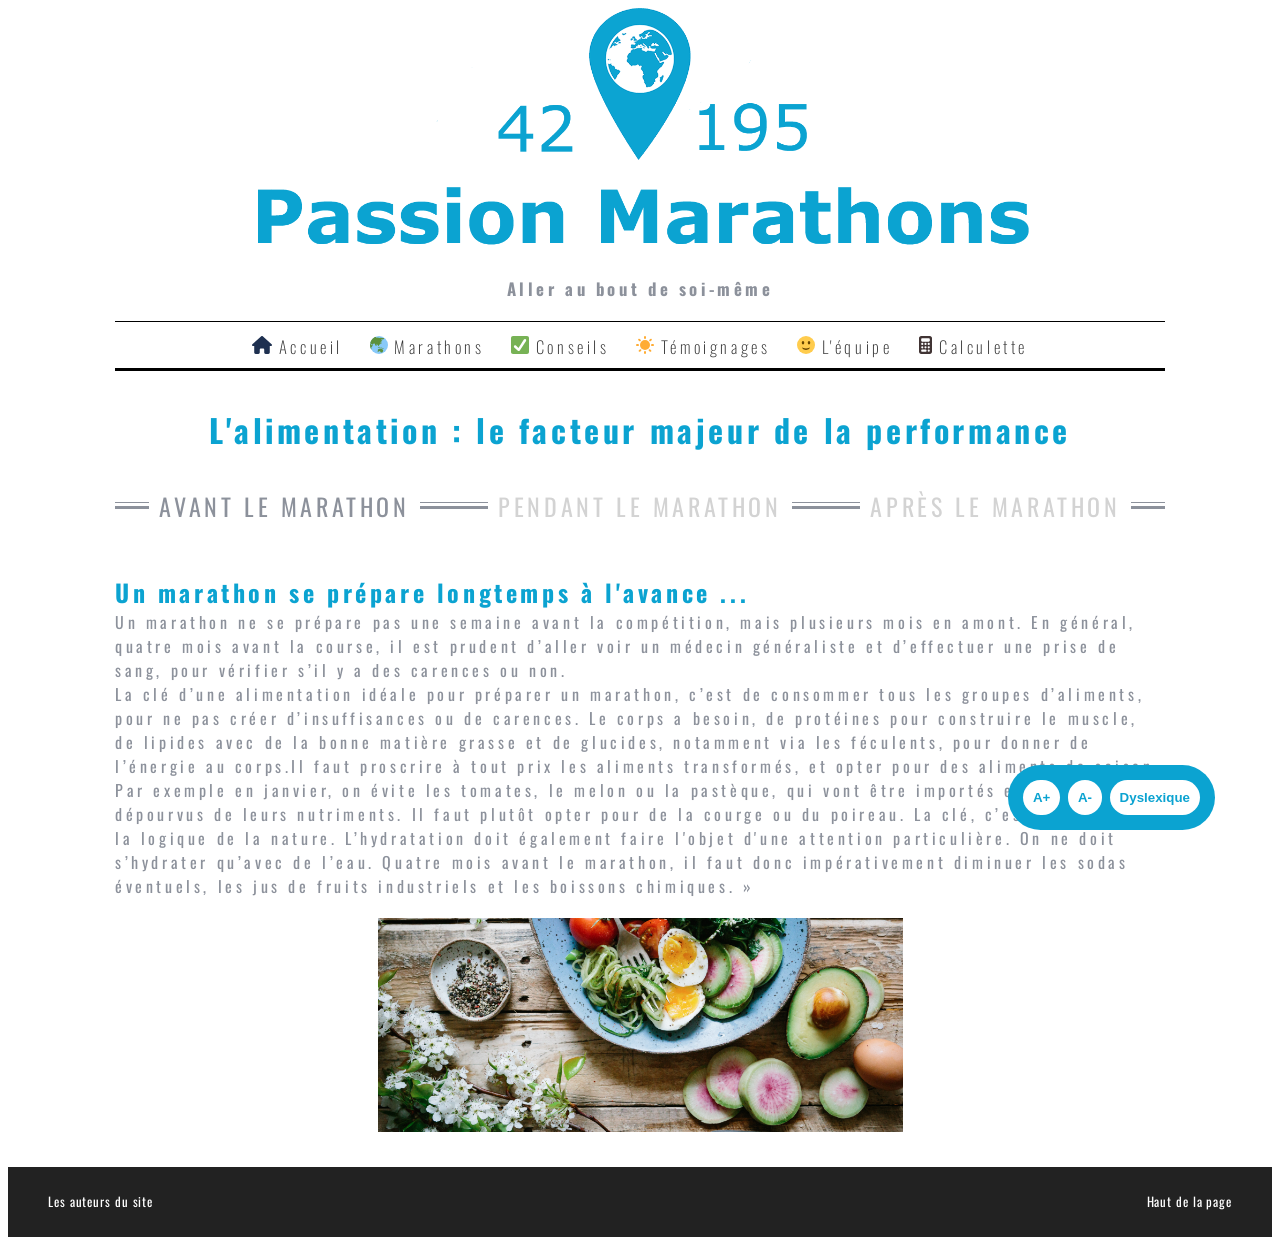
<file: pages/alimentation.html>
<!DOCTYPE html>
<html lang="fr">
  <head>
    <title class="texts">Passion Marathons</title>
    <meta charset="utf-8" />
    <link
      rel="stylesheet"
      href="./../assets/css/stylefinal.css"
      type="text/css"
    />
    <link rel="preconnect" href="https://fonts.googleapis.com" />
    <link rel="preconnect" href="https://fonts.gstatic.com" crossorigin />
    <link
      href="https://fonts.googleapis.com/css2?family=Lato&family=Oswald&display=swap"
      rel="stylesheet"
    />
  </head>
  <body>
    <div id="bloc_principal">
      <header>
        <img
          src="./../assets/images/banniere.png"
          alt="Passion Marathons - Agence spécialisées dans les marathons"
        />
        <h1 tabindex="0" class="texts">Aller au bout de soi-même</h1>
      </header>
      <nav>
        <a tabindex="0" href="./../index.php">
          <img class="texts" src="./../assets/images/menu/house.svg" alt="L'accueil" />
          Accueil
        </a>
        <a class="texts" tabindex="0" href="./marathons.php">
          <img 
            src="./../assets/images/menu/dest.svg"
            alt="Les marathons dans le monde"
          />
          Marathons
        </a>
        <a class="texts" tabindex="0" href="./alimentation.html">
          <img 
            src="./../assets/images/menu/conseils.svg"
            alt="Conseils pour la préparation d'un marathon"
          />
          Conseils
        </a>
        <a class="texts" tabindex="0" href="#">
          <img 
            src="./../assets/images/menu/tems.svg"
            alt="Témoignages de marathoniens"
          />
          Témoignages
        </a>
        <a class="texts" tabindex="0" href="./auteurs.html">
          <img 
            src="./../assets/images/menu/nous.svg"
            alt="Equipe de Passion Marathons"
          />
          L'équipe
        </a>
        <a class="texts" tabindex="0" href="./calculette.php">
          <img
            src="./../assets/images/menu/calculator.svg"
            alt="Equipe de Passion Marathons"
          />
          Calculette
        </a>
      </nav>
      <section id="alimentation">
        <h1 id="h1alim" tabindex="0" class="texts">L'alimentation : le facteur majeur de la performance</h1>
        <nav id="onglets">
          <p class="texts" tabindex="0" id="t1" style="color: rgb(140, 145, 155)">Avant le marathon</p>
          <p class="texts" tabindex="0" id="t2">Pendant le marathon</p>
          <p class="texts" tabindex="0" id="t3">Après le marathon</p>
        </nav>
        <a tabindex="0"rticle class="artAlim" id="art1">
          <h2 tabindex="0" id="h2alim" class="texts">Un marathon se prépare longtemps à l'avance ...</h2>
          <p tabindex="0" id="textealim" class="texts">
            Un marathon ne se prépare pas une semaine avant la compétition, mais
            plusieurs mois en amont. En général, quatre mois avant la course, il
            est prudent d’aller voir un médecin généraliste et d’effectuer une
            prise de sang, pour vérifier s’il y a des carences ou non.
          </p>
          <p tabindex="0" id="textealim" class="texts">
            La clé d’une alimentation idéale pour préparer un marathon, c’est de
            consommer tous les groupes d’aliments, pour ne pas créer
            d’insuffisances ou de carences. Le corps a besoin, de protéines pour
            construire le muscle, de lipides avec de la bonne matière grasse et
            de glucides, notamment via les féculents, pour donner de l’énergie
            au corps.Il faut proscrire à tout prix les aliments transformés, et
            opter pour des aliments de saison. Par exemple en janvier, on évite
            les tomates, le melon ou la pastèque, qui vont être importés et un
            peu dépourvus de leurs nutriments. Il faut plutôt opter pour de la
            courge ou du poireau. La clé, c’est de respecter la logique de la
            nature. L’hydratation doit également faire l'objet d'une attention
            particulière. On ne doit s’hydrater qu’avec de l’eau. Quatre mois
            avant le marathon, il faut donc impérativement diminuer les sodas
            éventuels, les jus de fruits industriels et les boissons chimiques.
            »
          </p>
          <img
            class="imgAlim"
            src="./../assets/images/alimentation/avant.png"
            alt="Conseils d'alimentation avant un marathon"
          />
        </article>
        <a tabindex="0" class="artAlim" id="art2" style="display: none">
          <h2 id="h2alim" class="texts">Une priorité : boire de l'eau en quantité</h2>
          <p id="textealim" tabindex="0" class="texts">
            La prise d’une boisson énergétique est intéressante afin de se
            réhydrater et de limiter la baisse des stocks de « sucres ». Un
            minimum de 500mL par heure est à respecter, quantité à augmenter si
            les conditions atmosphériques sont chaudes, sèches et « ventées » !
            Cette dernière doit être de préférence isotonique (ambiance neutre à
            froide) ou hypotonique (ambiance neutre à chaude) afin que
            l’assimilation (donc l’hydratation) soit optimisée et les troubles
            digestifs minimisés.
          </p>

          <p id="textealim" tabindex="0" class="texts">
            Quant à la question de boire ou manger pendant la course, il est
            préconisé essentiellement la prise de boisson pour son apport
            complet en macro et micronutriments. Le solide (barres énergétiques
            essentiellement) n’est pas « vital » étant donné la durée de
            l’effort assez courte (inférieure à 5h). Un intermédiaire, le gel
            énergétique, peut être envisagé mais en appoint de la boisson de
            l’effort.
          </p>
          <img
            class="imgAlim"
            src="./../assets/images/alimentation/pendant.jpg"
            alt="Conseils d'alimentation pendant un marathon"
          />
        </article>
        <a tabindex="0"rticle class="artAlim" id="art3" style="display: none">
          <h2 id="h2alim" tabindex="0" class="texts">
            Pour une bonne récupération : manger léger et continuer à bien
            s'hydrater
          </h2>
          <p id="textealim"tabindex="0" class="texts">
            Que ce soit juste après l’effort ou dans les jours qui suivent, il
            ne faut pas hésiter à boire à satiété. Surtout des boissons gazeuses
            riches en sels minéraux alcalinisants comme le bicarbonate, le
            potassium ou le magnésium et ajouter du citron pressé (citrate). Et
            bien sûr, il faut éviter l’alcool au maximum ainsi que les repas
            trop lourds. Les menus méditerranéens anti-inflammatoires seront
            privilégiés : poissons, légumes verts, fruits, viande blanche et
            acides gras essentiels comme les oméga-3 (noix, huile de colza,
            poissons gras).
          </p>

          <p id="textealim" tabindex="0" class="texts">
            Certains aliments riches en tryptophanes boostent la mélatonine et
            favorisent le sommeil, comme la banane, le saumon, le jambon, le
            thon, les céréales complètes, les produits laitiers ou les fruits
            secs qui contiennent cet acide aminé.
          </p>

          <p id="textealim" tabindex="0" class="texts">
            La consommation de glucides (glucose + fructose) après un effort est
            particulièrement importante pour la réplétion des stocks de
            glycogène au niveau musculaire (plutôt le glucose) et hépatique
            (plutôt le fructose). Il en va de même pour la consommation de
            protéines dont le but est de limiter le catabolisme (« la casse »)
            et de favoriser l’anabolisme (« la construction ou reconstruction »)
            des protéines lésées (muscles notamment). Cette consommation doit se
            faire juste après l’effort et le plus tôt possible. En effet, plus
            cette consommation est rapide et plus la quantité de resynthèse est
            importante. On parle souvent de « fenêtre métabolique ».
          </p>
          <img
            class="imgAlim"
            src="./../assets/images/alimentation/apres.webp"
            alt="Conseils d'alimentation après un marathon"
          />
        </article>
      </section>
    </div>
    <footer>
      <p tabindex="0" class="texts">
        Copyright : Passion Marathons 2015/2023 - contac@passionmarathons.com
      </p>
      <a tabindex="0" href="./../pages/auteurs.html" class="texts">Les auteurs du site </a>
      <a tabindex="0" href="#bloc_principal" class="texts">Haut de la page</a>
    </footer>

    <script src="./../assets/js/onglets.js"></script>
  </body>
  <section class="accessButtons">
    <button tabindex="0" id="buttonIncrease">A+</button>
    <button tabindex="0" id="buttonDecrease">A-</button>
    <button tabindex="0" id="buttonDys">Dyslexique</button>
    
    <div style="color: white;" class="errorMessage"></div>
  </section>
  <script src="./../assets/js/accessButtons.js"></script>
</html>
</file>
<file: assets/css/stylefinal.css>
* {
  box-sizing: border-box;
  margin: 0px;
}
html {
  font-family: "Oswald", sans-serif;
  font-weight: normal;
  font-style: normal;
  font-size: 16px;
  color: rgb(140, 145, 155);
  letter-spacing: 3.6px;
}
/*
  
  ----------------------------------------------------------------------------------------------------------------------------------------------------------------------------------------
  Mise en forme générale (Accueil)
  ----------------------------------------------------------------------------------------------------------------------------------------------------------------------------------------
  
  */
a {
  text-decoration: none;
}
body {
  padding: 8px;
  text-align: center;
}
/*Mise en forme du bloc principal*/
#bloc_principal {
  width: 1050px;
  margin: 0 auto;
}
/*Mise en forme de l'entête : image et slogan*/
header img {
  width: 100%;
  height: auto;
}
header h1 {
  text-align: center;
  font-size: 1.05rem;
  font-weight: 700;
}
#bloc_principal > nav {
  height: 50px;
  margin-top: 20px;
  border-top: 1px solid black;
  border-bottom: 3px solid black;
  text-align: center;
}
#bloc_principal > nav img {
  height: 18px;
  width: auto;
}
#bloc_principal > nav a {
  height: 50px;
  line-height: 50px;
  padding-left: 10px;
  padding-right: 10px;
  font-size: 1.05rem;
  color: rgb(51, 51, 51);
  font-weight: 200;
}
/*Mise en forme de la section alaune*/
#alaune {
  margin-top: 20px;
  position: relative;
}
#alaune img {
  width: 100%;
  height: auto;
}
#alaune div {
  position: absolute;
  width: 100%;
  height: 100%;
  top: 0px;
  left: 0px;
  display: flex;
  flex-direction: column;
  justify-content: center;
  align-items: center;
}
#alaune div:hover {
  background: rgba(0, 0, 0, 0.5);
}
#alaune p:first-child {
  font-size: 0.8rem;
  letter-spacing: 2.6px;
  color: white;
}

#alaune p:nth-child(2) {
  font-size: 2.5rem;
  color: white;
  font-weight: bold;
}
#alaune a {
  padding: 10px 20px;
  border: 3px solid white;
  font-size: 1.15rem;
  letter-spacing: 2px;
  text-transform: uppercase;
  color: white;
  margin-top: 25px;
}
/* Mise en forme du titre d'une section et de la marge haute d'une section */
.titre_section {
  background: url("./../images/technique/section-header.png") repeat-x 0 50%;
  text-align: center;
}
.titre_section h2 {
  font-size: 2.5rem;
  letter-spacing: 2px;
  background-color: white;
  display: inline-block;
}

section {
  margin-top: 20px;
}
/* Mise en forme de la section présentant les 3 derniers articles */
#articles {
  margin-bottom: 30px;
}
#articles div:nth-child(2) {
  display: flex;
  justify-content: space-around;
  align-items: start;
  margin-top: 20px;
}
#articles figure {
  width: 300px;
  height: 250px;
}
#articles figure div {
  width: 100%;
  height: 200px;
  object-fit: cover;
}
#articles figure img {
  height: 100%;
  width: 100%;
}
#articles a {
  letter-spacing: 0.9px;
  color: black;
  font-weight: normal;
}
#articles figure h2 {
  font-size: 18px;
  font-weight: normal;
}
#articles figure p {
  font-size: 14px;
  color: RGB(68, 68, 68);
}

/*Mise en forme de la section dédiée à un témoignage*/

#temoignage div:nth-child(2) {
  margin-top: 20px;
  text-transform: none;
  font-family: lato;
  letter-spacing: normal;
}
#temoignage blockquote::before {
  quotes: "\201C""\201D""\2018""\2019";
  content: open-quote;
  font-size: 4em;
  line-height: 0.1em;
  margin-right: 0.15em;
  vertical-align: -0.4em;
}
#temoignage blockquote::after {
  content: close-quote;
  font-size: 4em;
  line-height: 0.1em;
  margin-left: 0.15em;
  vertical-align: -0.7em;
}
#temoignage blockquote {
  font-family: Georgia, "Times New Roman", Times, serif;
  color: #000;
  font-size: 1.2rem;
  line-height: 1.5em;
  quotes: "\201C""\201D""\2018""\2019";
  font-style: italic;
}
#temoignage img {
  width: 50%;
  height: auto;
  margin: 10px;
}
/*Mise en forme de la section Instagram */
#instagram div:nth-child(2) a {
  width: 145px;
  height: 145px;
}
#instagram div:nth-child(2) {
  display: grid;
  grid-template-columns: repeat(auto-fill, minmax(145px, 1fr));
  grid-gap: 3px;
  margin-top: 20px;
}

#instagram div:nth-child(3) a {
  padding: 10px 20px;
  background-color: #0ba3d1;
  color: white;
  display: inline-block;
  margin-top: 20px;
  border-radius: 5px;
}

/*Mise en forme du pied de page*/
footer {
  margin-top: 30px;
  background-color: #222222;
  display: flex;
  justify-content: space-between;
  align-items: center;
  height: 70px;
  padding: 0px 40px;
  color: white;
  font-size: 0.8rem;
  text-transform: none;
  letter-spacing: 0.9px;
}
footer a {
  color: white;
}

/*Mise en forme de la section liste_marathons - page : marathons.html*/

.titre_page_secondaire {
  text-align: center;
  margin: 30px 0px;
  color: rgb(13, 164, 211);
}

#liste_marathons table {
  width: 100%;
  border-collapse: collapse;
  text-transform: none;
  font-size: 1.5rem;
}
#liste_marathons td,
th {
  border: 1px solid black;
}
#liste_marathons th {
  background-color: rgb(13, 164, 211);
  color: white;
}
#liste_marathons table th:nth-child(1),
th:nth-child(3) {
  width: 30%;
  background-color: rgb(13, 164, 211);
}
/*
  
  ----------------------------------------------------------------------------------------------------------------------------------------------------------------------------------------
  Mise en forme du CallToAction
  ----------------------------------------------------------------------------------------------------------------------------------------------------------------------------------------
  
  */
#callToAction {
  letter-spacing: 1.25px;
  font-family: Lato;
  position: fixed;
  top: 20px;
  right: 80px;
  background-color: #0ba3d1;
  width: 200px;
  border-radius: 5px;
  display: flex;
  flex-direction: column;
  padding: 5px;
  text-align: center;
}
#titreCTA {
  background-color: #0ba3d1;
  font-size: 0.95rem;
  color: white;
  display: inline-block;
  text-align: center;
  padding-left: 30px;
  padding-right: 30px;
  font-weight: 100;
}
#strongCTA {
  font-style: italic;
}

#callToAction > a {
  font-size: 0.9rem;
  color: #0ba3d1;
  background-color: white;
  margin: 0 20px;
  margin: 0.2rem;
  border-radius: 5px;
  padding: 5px 10px;
  font-weight: 100;
}
/*

----------------------------------------------------------------------------------------------------------------------------------------------------------------------------------------
Mise en forme des accessButtons
----------------------------------------------------------------------------------------------------------------------------------------------------------------------------------------

*/
@font-face {
  font-family: "Open Dyslexic";
  src: local("Open Dyslexic"), url(./../fonts/OpenDys.otf);
}
.accessButtons {
  position: fixed;
  bottom: 70px;
  right: 65px;
  padding: 5px;
  text-align: center;
  background-color: #0ba3d1;
  border-radius: 45px;
  padding: 15px;
}

.accessButtons button {
  color: #0ba3d1;
  padding: 10px;
  border-radius: 45px;
  background-color: white;
  display: inline-block;
  width: max-content;
  margin-left: auto;
  margin-right: auto;
  font-weight: 700;
  border: none;
  cursor: pointer;
  transition: background-color 0.3s ease;
}
.accessButtons button:hover {
  background-color: #0ba3d1;
  color: white;
}
.dys {
  font-family: "Open Dyslexic";
}
/*ALIMENTATION*/

#alimentation {
  margin-top: 35px;
}
#textealim {
  font-size: 1rem;
  line-height: 24px;
  text-align: justify;
  text-align: left;
}
#h1alim {
  color: #0ba3d1;
  font-size: 2rem;
}
#h2alim {
  margin-top: 50px;
  text-align: left;
  color: #0ba3d1;
}
#onglets {
  display: flex;
  flex-direction: row;
  justify-content: space-around;
  margin-top: 35px;
}
#onglets > p {
  font-family: Oswald;
  font-size: 1.5rem;
  letter-spacing: 3.6px;
  text-transform: uppercase;
  color: #d3d3d3;
  cursor: pointer;
}
article > h2 {
  font-family: Lato;
  font-size: 1.5rem;
  letter-spacing: 2px;
  color: #0ba3d1;
}
article p,
article h2 {
  text-align: left;
}
article p {
  font-size: 1rem;
  color: rgb(68, 68, 68);
  line-height: 24px;
  text-align: justify;
}

#onglets {
  background: url("./../images/technique/section-header.png") repeat-x 0 50%;
  text-align: center;
}
#onglets p {
  background-color: white;
  display: inline-block;
  color: #d3d3d3;
  padding-inline: 10px;
}
.artAlim {
  margin-top: 35px;
}
.imgAlim {
  margin-top: 20px;
  width: 50%;
}
/* CALCULETTE */
#calculettehtml {
  font-family: Oswald;
  font-weight: normal;
  font-style: normal;
  font-size: 16px;
  color: rgb(0, 0, 0);
  letter-spacing: 3.6px;
  font-weight: 400;
  background: url(./../images/macarons/fond_bouge.jpg) top/cover;
  animation: macarons 100s infinite linear;
  /*filter: blur(8px);*/
  background-size: auto 100%;
}
@keyframes macarons {
  0% {
    background-position: 0 0;
  }
  100% {
    background-position: 11811px 0px;
  }
}
#retoursconseils {
  text-decoration: none;
  color: azure;
}
#cadre {
  background-color: rgb(200, 232, 232);
  border-radius: 20px;
  display: inline-block;
  padding-top: 5px;
  margin-bottom: 5px;
  width: 500px;
}
#bloc_principalcalc {
  margin: 0 auto;
  display: flex;
  text-decoration: none;
}

#calculette {
  margin: 20px;
  display: flex;
  flex-direction: column;
  align-items: center;
}
#calculette label {
  padding: 10px;
}
#calculette input {
  width: 4rem;
  border-radius: 10px;
  padding: 10px;
  margin-right: 10px;
}
#calculette div {
  display: flex;
  width: 4rem;
}
#kal,
#com {
  padding: 10px;
  color: rgb(0, 0, 0);
}
#btncalc {
  padding: 10px;
  font-family: Oswald;
  font-weight: normal;
  font-style: normal;
  font-size: 16px;
  color: rgb(0, 0, 0);
  letter-spacing: 3.6px;
  font-weight: 400;
  background-color: white;
  border-radius: 10px;
}
#macaronimg {
  display: inline-block;
  width: 20%;
}
#retourcalc {
  background-color: #222222;
  padding: 10px;
  width: fit-content;
  border-radius: 10px;
  text-align: center;
  display: inline-block;
}

/* AUTEURS */
@import url("https://fonts.googleapis.com/css2?family=Oswald&display=swap");
#auteurhtml {
  font-weight: normal;
  font-style: normal;
  font-size: 16px;
  color: rgb(140, 145, 155);
  letter-spacing: 3.6px;
  font-weight: 400;
  height: 100%;
  font-family: "Oswald", sans-serif;
}
.retourA {
  color: white;
  padding: 10px;
  border-radius: 10px;
  background-color: rgb(140, 145, 155);
  display: inline-block;
  width: max-content;
  margin-left: auto;
  margin-right: auto;
}
#auteurmain {
  display: flex;
}
#laura,
#quentin {
  height: 100vh;
  width: 50%;
  display: flex;
}
.list-icons button {
  cursor: pointer;
}

/*LAURA*/
#laura {
  background: url(./../images/auteurs/pokemonn.jpg) left/cover;
  justify-content: center;
  text-transform: uppercase;
  align-items: start;
  font-size: 50px;
  text-shadow: -5px 0 5px rgb(245, 20, 12);
}
#laura > div,
#quentin > div {
  display: flex;
  flex-direction: column;
  justify-content: center;
  height: 50%;
}

#textArea {
  display: none;
}
#laura button {
  background-color: rgba(0, 0, 0, 0);
  border: none;
}
#laura button i {
  font-size: 7vh;
  text-shadow: -5px 0 5px rgb(245, 20, 12);
}
#lauwamail,
#lauwadiscord,
#quentinmail {
  font-size: 2vh;
  display: none;
  text-transform: lowercase;
}
#laura a {
  font-size: 7vh;
}
#laura a,
#laura button i,
#laura {
  color: whitesmoke;
}

/*QUENTIN*/
#quentin {
  color: white;
  text-align: center;
  font-size: 50px;
  text-transform: uppercase;
  justify-content: center;
  align-items: end;
  background: url(./../images/auteurs/quentin2.jpg) top/cover;
  text-shadow: 5px 0 5px rgb(15, 197, 127);
}

.list-icons {
  height: min-content;
  font-size: 7vh;
}
#quentin a {
  color: white;
}

#auteurbody {
  height: 100%;
  padding: 0px;
}
div:first-child > img {
  width: 100%;
  height: auto;
}
#bio > div,
#illu > div {
  display: flex;
  flex-direction: column;
  justify-content: center;
  height: 50%;
}
#bio,
#illu {
  height: 100vh;
  width: 50%;
  display: flex;
  text-align: center;
  justify-content: center;
  align-items: start;
  font-size: 5vh;
  flex-direction: column;
}
#bio {
  background-color: whitesmoke;
}
#illu1,
#illu2,
#illu3,
#illu1Q,
#illu2Q,
#illu3Q {
  height: 33%;
  width: 100%;
}
#texte {
  font-size: 4vh;
  padding: 6vh;
}
#illu1 {
  background: url(./../images/auteurs/ffollet.png) top/cover;
}
#illu2 {
  background: url(./../images/auteurs/Kirby.png) center/cover;
}
#illu3 {
  background: url(./../images/auteurs/brun.png) center/cover;
}
#illu1Q {
  background: url(./../images/auteurs/woodman.jpg) center/cover;
}
#illu2Q {
  background: url(./../images/auteurs/Coldwaterman.jpg) center/cover;
}
#illu3Q {
  background: url(./../images/auteurs/Agorthes\ 2\ colo.jpg) center/cover;
}
#home {
  color: whitesmoke;
  border-radius: 5px;
  padding: 10px;
  font-size: 5vh;
  text-shadow: 0px 0 10px rgb(214, 176, 8);
}
#divhome {
  position: fixed;
  bottom: 5%;
  right: 48%;
  text-align: center;
}
</file>
